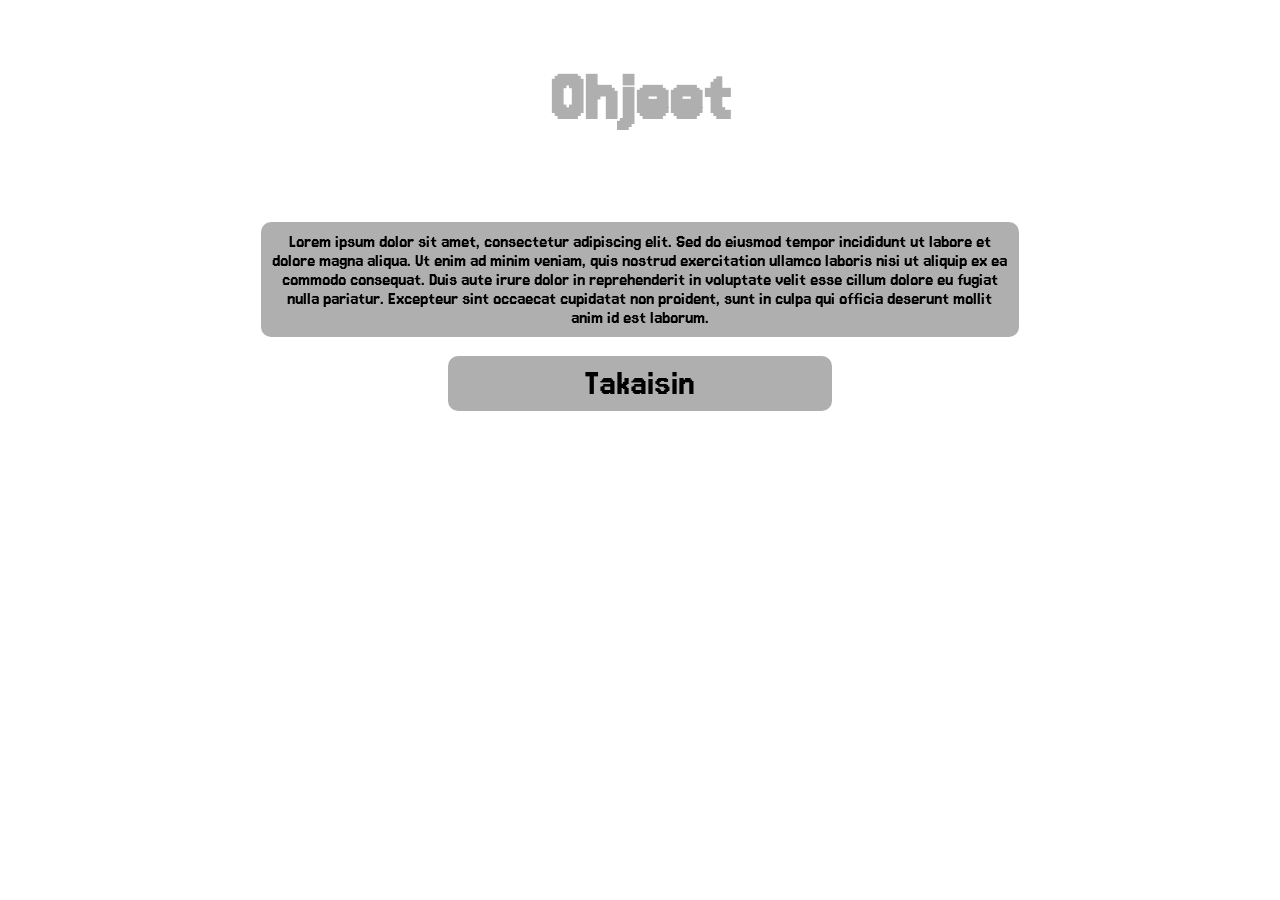
<file: src/ohjeet.html>
<!DOCTYPE html>
<html lang="en">
<head>
    <meta charset="UTF-8">
    <title>Title</title>
    <link rel="stylesheet" href="static/styles/ohjeet.css" />
    <link rel="stylesheet" href="static/styles/global.css" />
    <link rel="preconnect" href="https://fonts.googleapis.com">
    <link rel="preconnect" href="https://fonts.gstatic.com" crossorigin>
    <link href="https://fonts.googleapis.com/css2?family=Jersey+15&display=swap" rel="stylesheet">
</head>
<body>
    <div class="instruction-menu">
        <div class="menu">
            <h1>Ohjeet</h1>
            <p class="text-container">Lorem ipsum dolor sit amet, consectetur adipiscing elit. Sed do eiusmod tempor incididunt ut labore et dolore magna aliqua. Ut enim ad minim veniam, quis nostrud exercitation ullamco laboris nisi ut aliquip ex ea commodo consequat.
    Duis aute irure dolor in reprehenderit in voluptate velit esse cillum dolore eu fugiat nulla pariatur. Excepteur sint occaecat cupidatat non proident, sunt in culpa qui officia deserunt mollit anim id est laborum.</p>
        </div>
        <a href="{{ url_for('etusivu') }}" class="menu-item">Takaisin</a>
    </div>

</body>
</html>
</file>
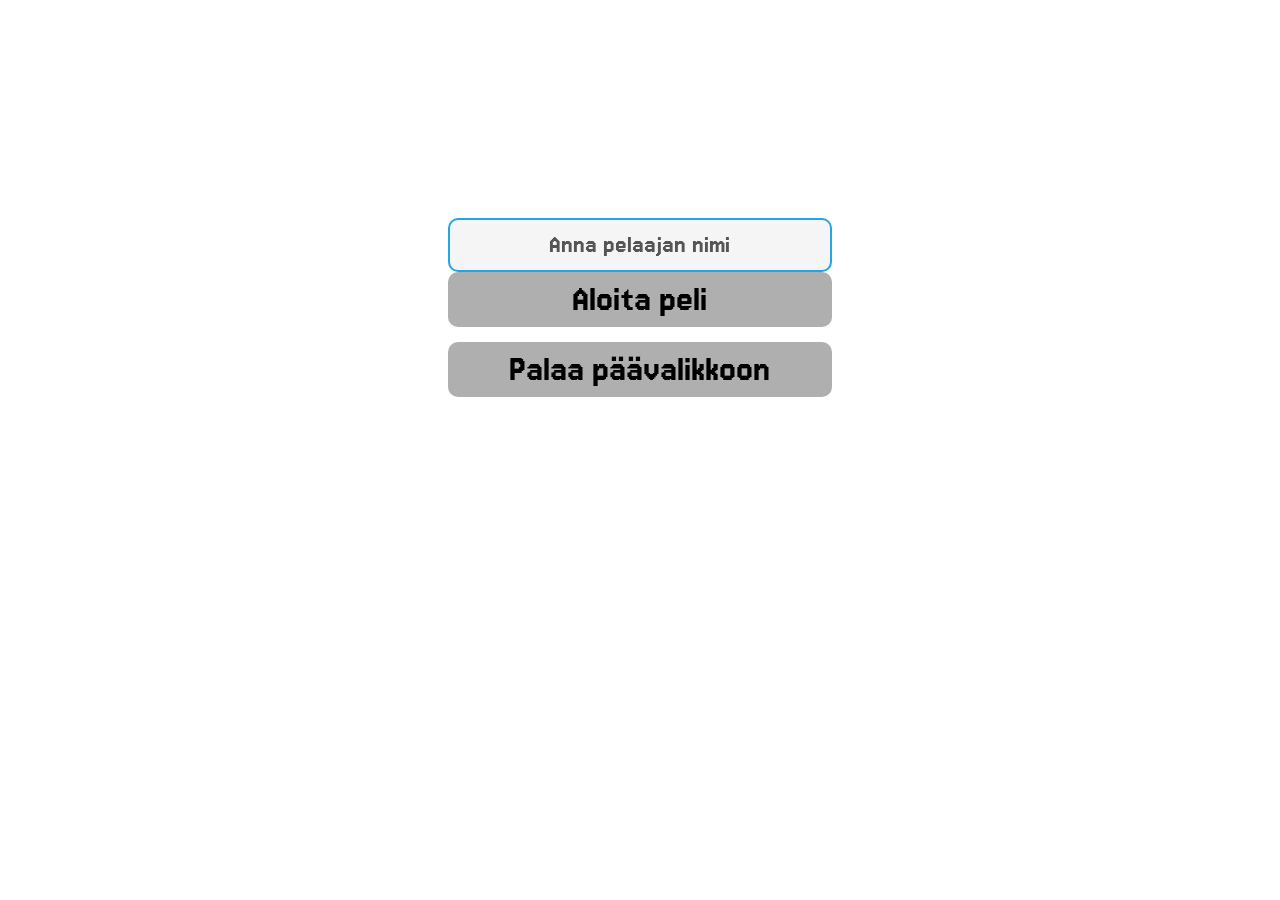
<file: src/uusi-peli.html>
<!DOCTYPE html>
<html lang="en">
<head>
    <meta charset="UTF-8">
    <title>Title</title>
    <link rel="stylesheet" href="static/styles/uusi-peli.css" />
    <link rel="stylesheet" href="static/styles/global.css" />
    <link rel="preconnect" href="https://fonts.googleapis.com">
    <link rel="preconnect" href="https://fonts.gstatic.com" crossorigin>
    <link href="https://fonts.googleapis.com/css2?family=Jersey+15&display=swap" rel="stylesheet">
</head>
<body>

    <div class="new-game-menu">
        <form action="/uusi-peli" method="POST">
        <input type="text" name="screen_name" placeholder="Anna pelaajan nimi" class="player-name-input" />
        <button type="submit" class="start-game-button">Aloita peli</button>
        </form>
        <a href="{{ url_for('etusivu') }}" class="menu-item">Palaa päävalikkoon</a>
    </div>
    
</body>
</html>
</file>
<file: src/static/styles/ohjeet.css>
body {
    font-family: 'Jersey 15', sans-serif;
}

h1 {
    font-size: 6vw;
    text-align: center;
    color: #AFAFAF;
}

.menu {
    width: 100%;
    display: flex;
    flex-direction: column;
    justify-content: space-around;
    text-align: center;
    gap: 15px;
}

.instruction-menu {
  display: flex;
  flex-direction: column;
  align-items: center;
  width: 60%;
  margin-inline: auto;
}
</file>
<file: src/static/styles/global.css>
body {
    font-family: 'Jersey 15', sans-serif;
}

.menu-item,
button {
    display: block;
    font-size: 3vw;
    text-decoration: none;
    background-color: #AFAFAF;
    color: #000000;
    border-radius: 10px;
    width: clamp(100px, 30vw, 420px);
    box-sizing: border-box;
    padding: 8px 24px;
    text-align: center;
    place-self: anchor-center;
    border: 0;
    font-family: inherit;
}

.menu-item:hover,
button:hover {
    background-color: #005BD2;
    color: #AFAFAF;
    box-shadow: 0px 0px 10px #000000;
}

.player-name-input {
    display: block;
    width: clamp(100px, 30vw, 420px);
    box-sizing: border-box;
    padding: 12px 18px;
    border: 2px solid #21A5E4;
    border-radius: 10px;
    background-color: #F5F5F5;
    color: #000000;
    font-family: inherit;
    font-size: 2vw;
    text-align: center;
    transition: border-color 150ms ease, box-shadow 150ms ease;
}

.player-name-input::placeholder {
    color: #555555;
    opacity: 1;
}

.player-name-input:focus-visible {
    outline: none;
    border-color: #005BD2;
    box-shadow: 0 0 0 3px rgb(0 91 210 / 25%);
}

.text-container {
    font-size: 1.5vw;
    text-align: center;
    color: #000000;
    background-color: #AFAFAF;
    border-radius: 10px;
    padding: 10px;
    box-sizing: border-box;
}

/* Footer style from https://codepen.io/SARAN-KUMAR-the-vuer/pen/bGJqwKq */
/*Footer with waves*/

.footer {
  position: relative;
  background: #21A5E4;
  width: 100%;
  box-sizing: border-box;
  min-height: 70px;
  padding: 20px 0;
  display: flex;
  justify-content: center;
  align-items: center;
  flex-direction: column;
  margin-top: auto;
}

.wave {
  position: absolute;
  top: -100px;
  left: 0;
  right: 0;
  width: auto;
  height: 100px;
  background: url("../images/wave.png");
  filter: hue-rotate(29deg);
  background-size: 1000px 100px;
}

.wave#wave1 {
  z-index: 1000;
  opacity: 1;
  animation: animateWaves 4s linear infinite;
}

.wave#wave2 {
  z-index: 999;
  opacity: 0.5;
  transform: translateY(-10px);
  animation: animate 4s linear infinite !important;
}

.wave#wave3 {
  z-index: 1000;
  opacity: 0.2;
  transform: translateY(-15px);
  animation: animateWaves 3s linear infinite;
}

.wave#wave4 {
  z-index: 999;
  opacity: 0.7;
  transform: translateY(-20px);
  animation: animate 3s linear infinite;
}

@keyframes animateWaves {
  0% {
    background-position-x: 1000px;
  }
  100% {
    background-position-x: 0px;
  }
}

@keyframes animate {
  0% {
    background-position-x: -1000px;
  }
  100% {
    background-position-x: 0px;
  }
}
</file>
<file: src/static/styles/uusi-peli.css>
.new-game-menu {
    margin-top: 17vw;
    width: 60%;
    display: flex;
    flex-direction: column;
    justify-content: space-around;
    text-align: center;
    gap: 15px;
    margin-inline: auto;
    align-items: center;
}
</file>
